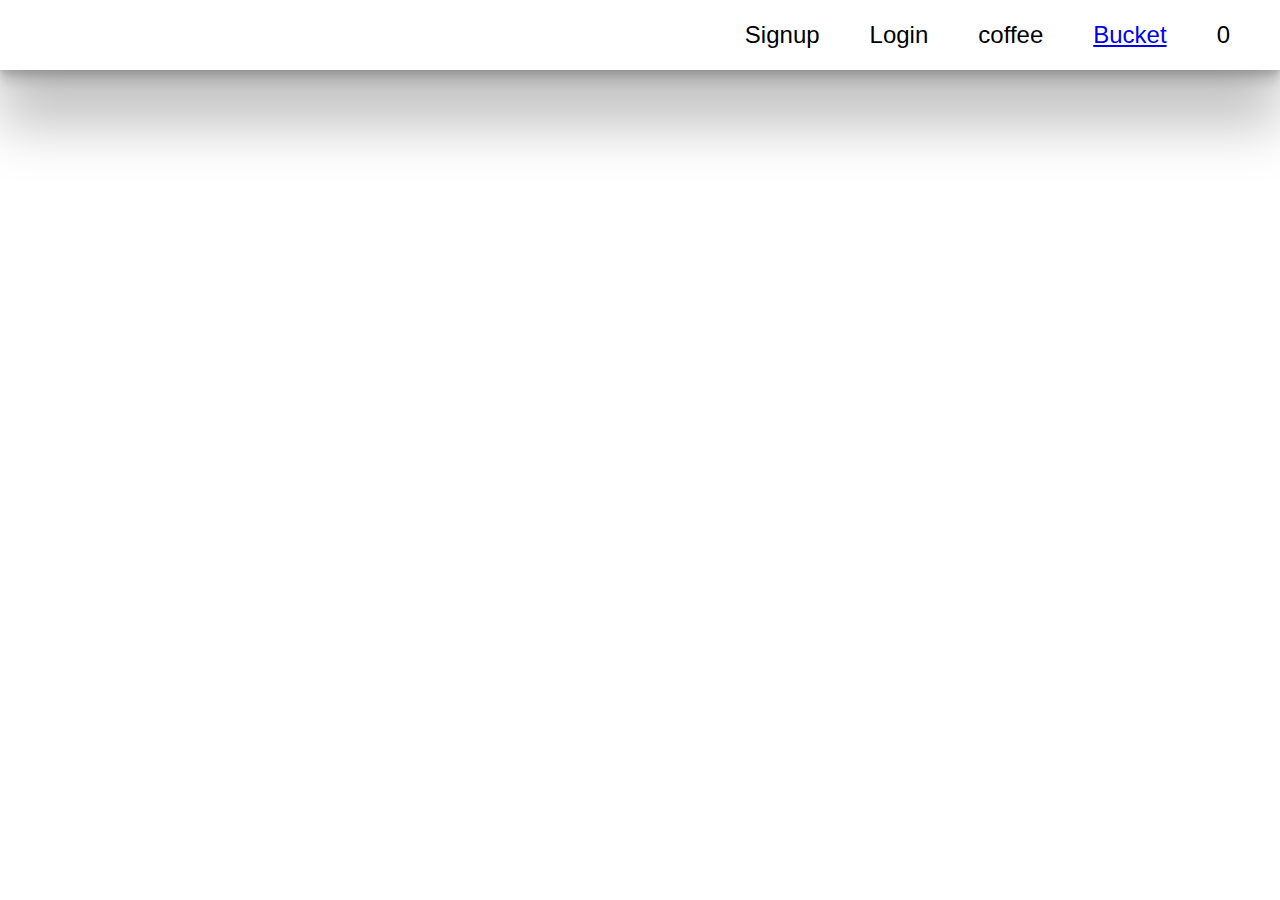
<file: JS211 C-2/index.html>
<!DOCTYPE html>
<html lang="en">
  <head>
    <meta charset="UTF-8" />
    <meta http-equiv="X-UA-Compatible" content="IE=edge" />
    <meta name="viewport" content="width=device-width, initial-scale=1.0" />
    <title>Home</title>
    <link rel="stylesheet" href="./style/index.css">
  </head>

  <body>
    <div id="navbar">
      <!--Add navbar divs here-->
      <div>Signup</div>
      <div>Login</div>
      <div>coffee</div>
      <div><a href="./bucket.html">Bucket</a></div>
      <!-- Link to bucket.html -->
      <div id="coffee_count">
        0
        <!--Show total number of coffee added to bucket here, do not add anything only Total count. Not even "Count - 5" but  only number like this "5" -->
      </div>
    </div>

    <div id="menu">
      <!--Show coffee list here in grid format-->
      <!-- add an add to bucket button to each item, give it HTML id as 'add_to_bucket' -->
    </div>
  </body>
</html>
<script src="./scripts/index.js"></script>
</file>
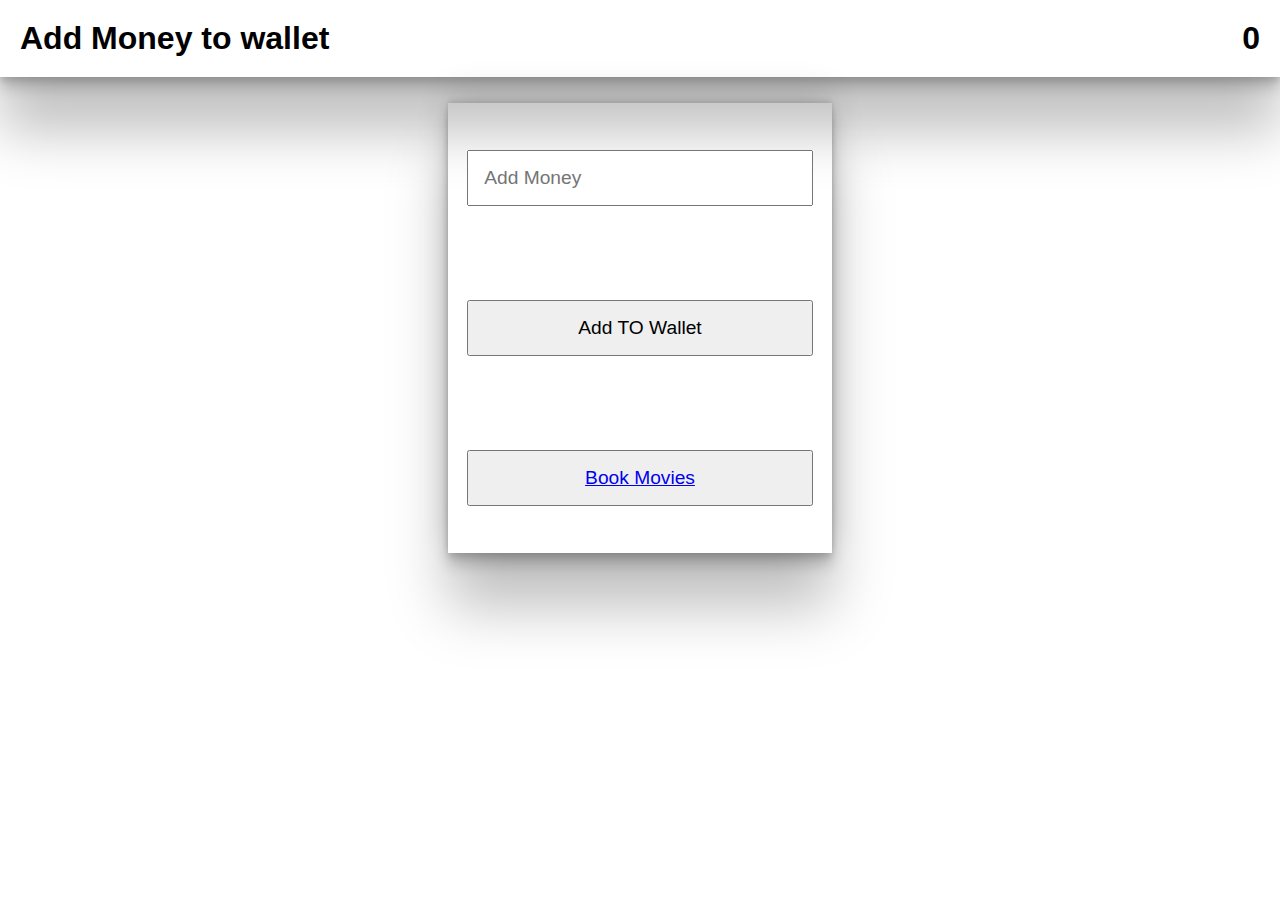
<file: JS211 C-3/index.html>
<!DOCTYPE html>
<html lang="en">
  <head>
    <meta charset="UTF-8" />
    <meta http-equiv="X-UA-Compatible" content="IE=edge" />
    <meta name="viewport" content="width=device-width, initial-scale=1.0" />
    <title>Add Amount</title>
    <link rel="stylesheet" href="./styles/index.css">
  </head>
  <body>
    <div id="navbar">
      <h1>Add Money to wallet</h1>
      <h1 id="wallet">0</h1>
      <!-- Display the wallet amount here inside h1 tag with id as "wallet". Note only amount, no extra text. Like 500 not Rs 500 -->
    </div>
    <div id="add-money">
      <!-- input box for accepting money with id as "amount" -->
      <!-- button with id as "add_to_wallet" -->
      <input type="text" id="amount" placeholder="Add Money">
      <button id="add_to_wallet" onclick="Add()">Add TO Wallet</button>
      <!-- button with id as "book_movies" to go to movies.html -->
      <button id="book_movies"><a href="./movies.html">Book Movies</a></button>
    </div>
  </body>
</html>
<script src="./scripts/index.js"></script>
</file>
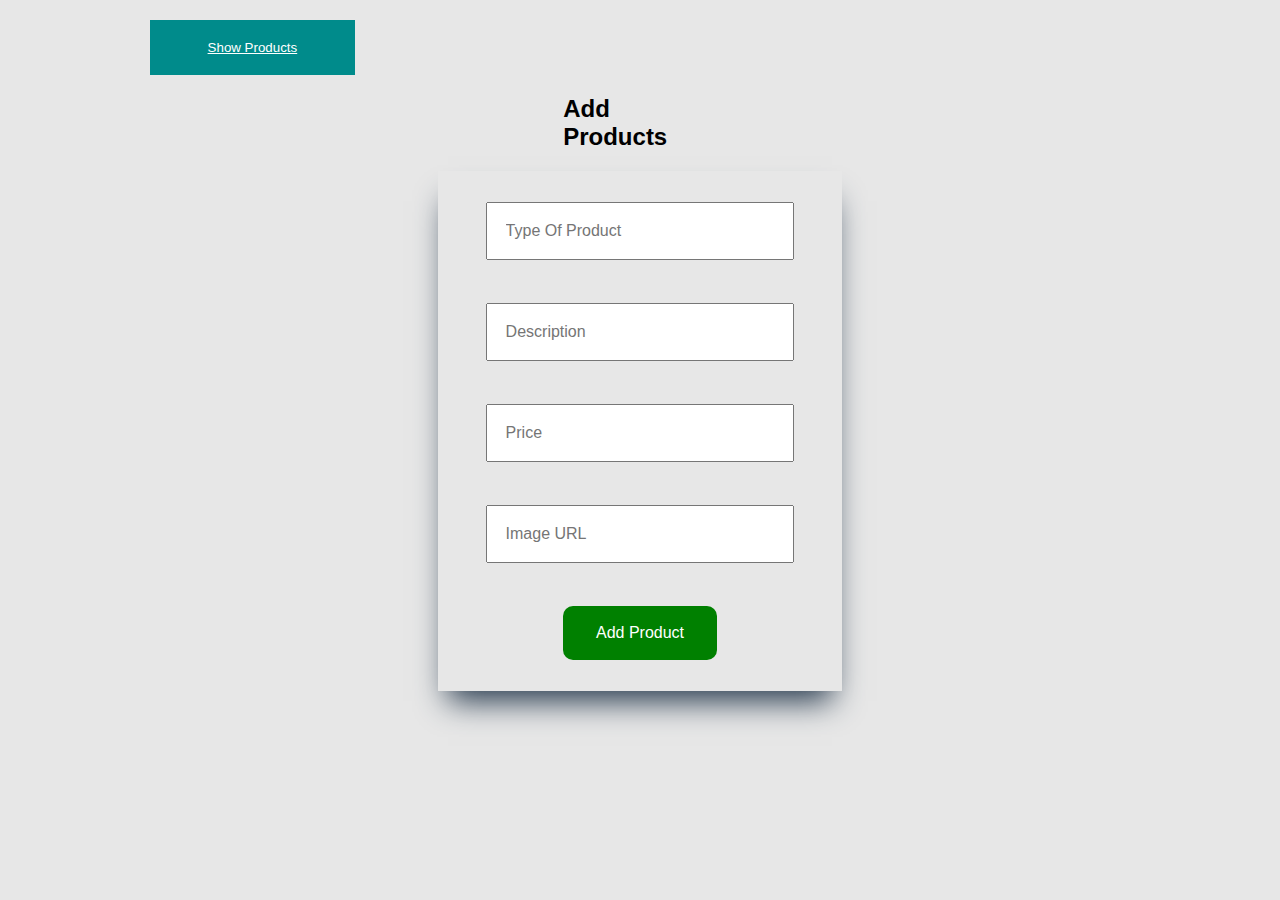
<file: JS211 C-1/unit-3-c-1/index.html>
<!DOCTYPE html>
<html lang="en">
  <head>
    <meta charset="UTF-8" />
    <meta http-equiv="X-UA-Compatible" content="IE=edge" />
    <meta name="viewport" content="width=device-width, initial-scale=1.0" />
    <title>Document</title>
    <style>
       body{
        margin: 0%;
        font: 1em sans-serif;
        box-sizing: border-box;
        background-color: rgb(231, 231, 231);
      }
      #navbar{
        width: 20%;
        margin: 20px 150px;
      }
      #navbar>button{
        width: 80%;
        margin: auto;
        text-align: center;
        padding: 20px;
        background-color:darkcyan;
        border: none;
      }
      #navbar>button:hover{
        width: 90%;
        margin: auto;
        background-color:black;
        border: none;
      }
      #navbar>button>a{
        text-decoration: underline;
        font: 1.0em sans-serif;
        color: white;
      }

      div>h2{
        width: 12%;
        margin: auto;
        margin: 20px auto;
      }
      #products{
        width: 30%;
        height: 500px;
        margin: auto;
        padding: 10px;
        display: flex;
        flex-direction: column;
        justify-content: space-evenly;
        box-shadow: rgb(38, 57, 77) 0px 20px 30px -10px;
      }
      input[type="text"],input[type="number"]{
        width: 70%;
        margin: auto;
        padding: 18px;
        font: 1.0em sans-serif;
      }
      input[type="submit"]{
        width: 40%;
        margin: auto;
        padding: 18px ;
        font: 1.0em sans-serif;
        color: white;
        border: none;
        border-radius: 10px;
        background-color: green;
      }
      input[type="submit"]:hover{
        color: black;
        background-color: red;
      }
    </style>
  </head>

  <body>
    <div id="navbar">
      <!--Create Show Products button here, give id as "show_products". avoid making spelling mistakes in HTML id's-->
      <button id="show_products"> <a href="./inventory.html">Show Products</a></button>

    </div>
    <div>
      <h2>Add Products</h2>
      <!--Create a form here to accept product data from user, give form HTML id as "products"-->

      <form action="" id="products" onsubmit="products()">
        <input type="text"  id="type" placeholder="Type Of Product">
        <input type="text" id="desk" placeholder="Description">
        <input type="number" id="price" placeholder="Price">
        <input type="text" id="image" placeholder="Image URL">

        <input type="submit" id="add_product" value="Add Product">

      </form>
      <!--Create four inputs to accept Type, Description, price, & image-->
      <!--give the inputs following respective id's, "type", "desc", "price","image"-->
      <!--create a "Add Product" button to submit form, give it html id as "add_product"-->
      </form>
    </div>
  </body>
</html>

<script src="./scripts/index.js"></script>
</file>
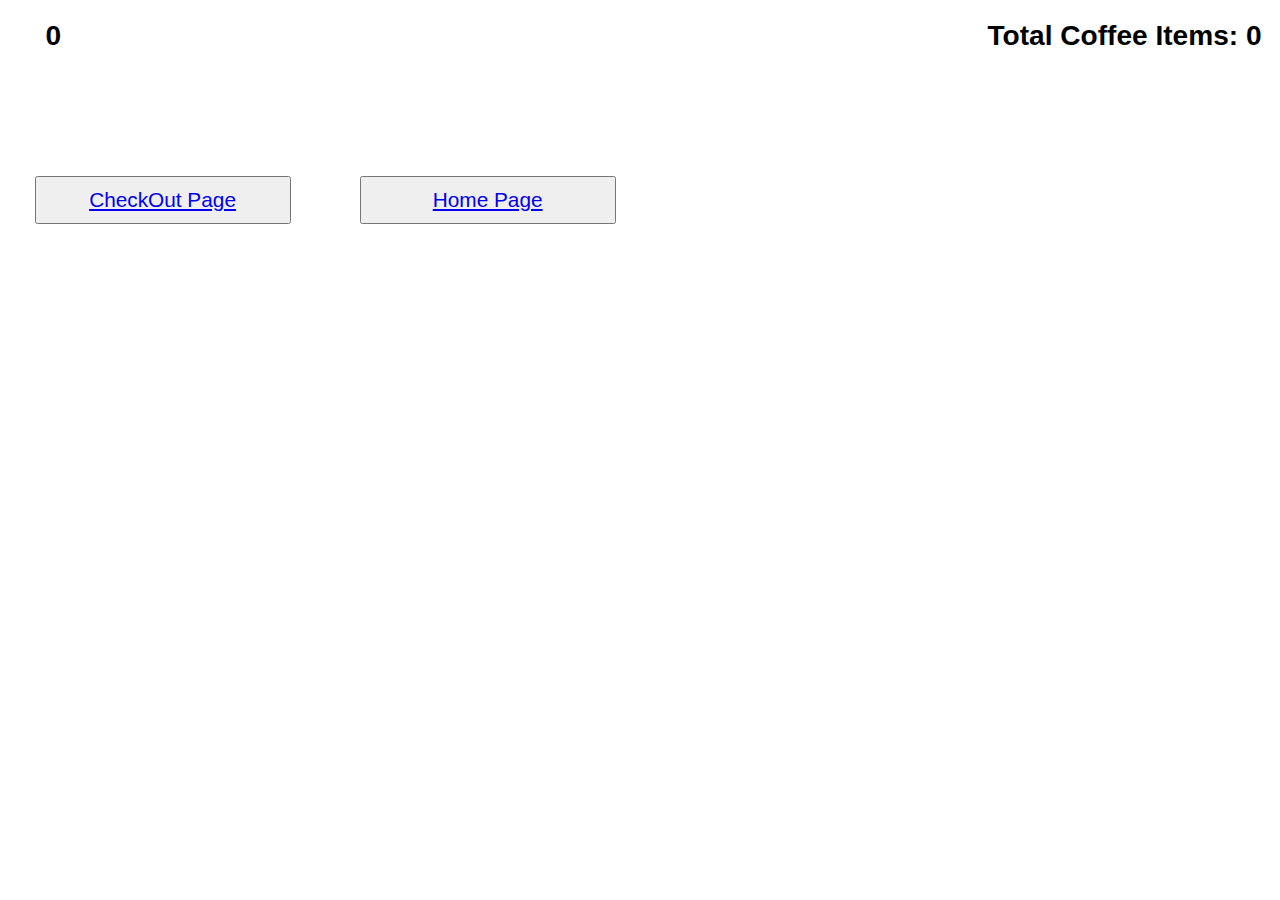
<file: JS211 C-2/bucket.html>
<!DOCTYPE html>
<html lang="en">
  <head>
    <meta charset="UTF-8" />
    <meta http-equiv="X-UA-Compatible" content="IE=edge" />
    <meta name="viewport" content="width=device-width, initial-scale=1.0" />
    <title>Bucket</title>
    <link rel="stylesheet" href="./style/bucket.css">
  </head>

  <style></style>

  <body>
    <div id="total-div">
      <h3 id="total_amount">
        <!--Show bucket total here, do not add anything only Total value. Not even "Total - 1200Rs" but like this "1200" -->
      </h3>
      <h3 id="total_items"></h3>
    </div>
    <div id="bucket">
      <!--Show all coffee added to bucket here-->
      <!-- add an remove button to each coffee so that you can remove that item from bucket, give the button HTML id as 'remove_coffee' -->
    </div>

   <div id="btns">
    <button id="confirm_checkout"><a href="./checkout.html">CheckOut Page</a></button>
    <button id="index_page"><a href="./index.html">Home Page</a></button>
   </div>
    <!-- checkout link  -->
  </body>
</html>
<script src="./scripts/bucket.js"></script>
</file>
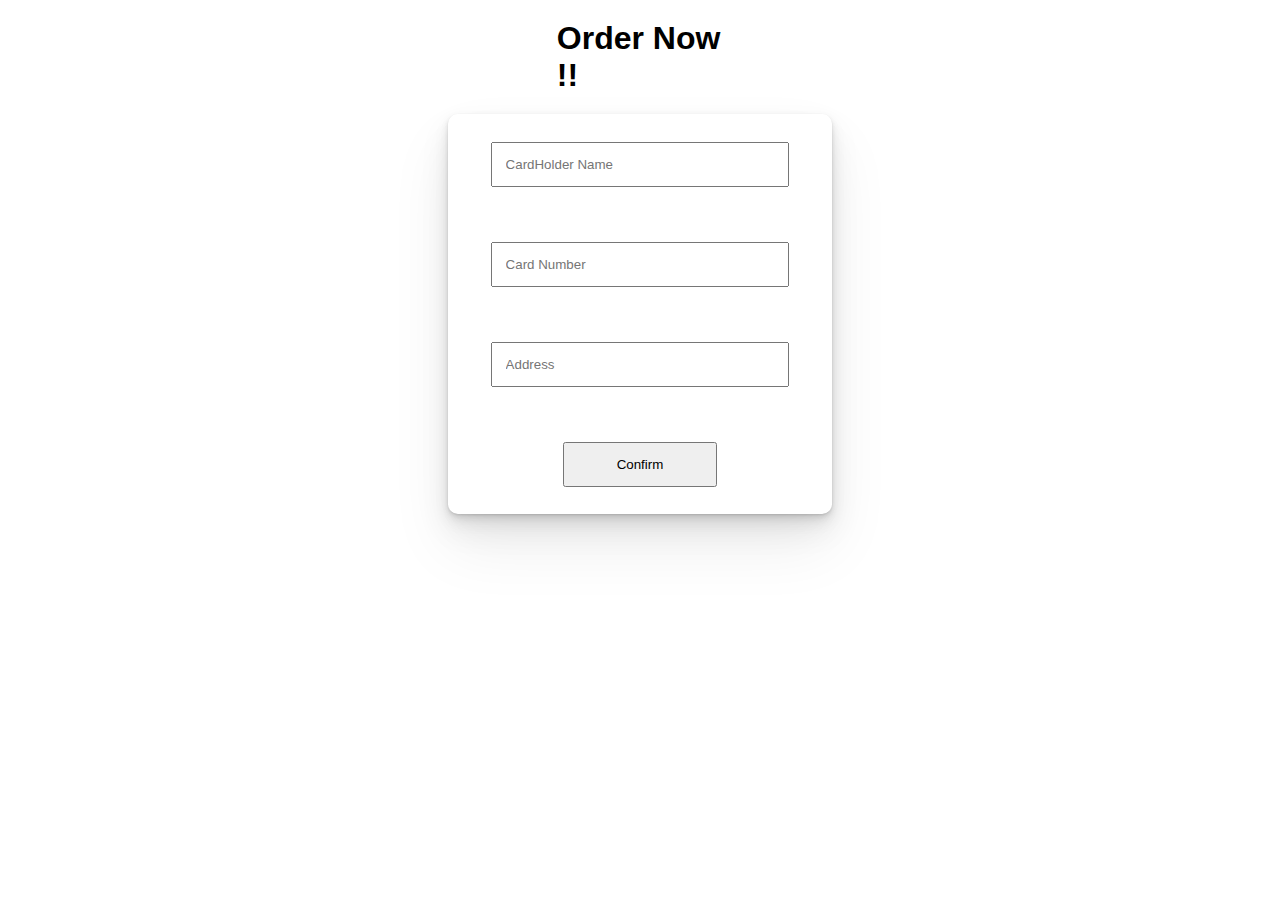
<file: JS211 C-2/checkout.html>
<!DOCTYPE html>
<html lang="en">
  <head>
    <meta charset="UTF-8" />
    <meta http-equiv="X-UA-Compatible" content="IE=edge" />
    <meta name="viewport" content="width=device-width, initial-scale=1.0" />
    <title>Checkout</title>
    <link rel="stylesheet" href="./style/checkout.css">
  </head>

  <body>
    <h1>Order Now !!</h1>
    <div id="order-form">
      <!--Add your form html element here-->
      <!--In form, give #name,#number and #address as HTML id's to relevant input elements -->
      <!-- confirm button with id "confirm" -->
      <form action="" id="form" onsubmit="checkOut()">
        <input type="text"  id="name" placeholder="CardHolder Name" required>
        <input type="number"  id="number" placeholder="Card Number" required>
        <input type="text"  id="address" placeholder="Address">
        <input type="submit" id="confirm" value="Confirm" >
      </form>
    </div>
  </body>
</html>
<script src="./scripts/checkout.js"></script>
</file>
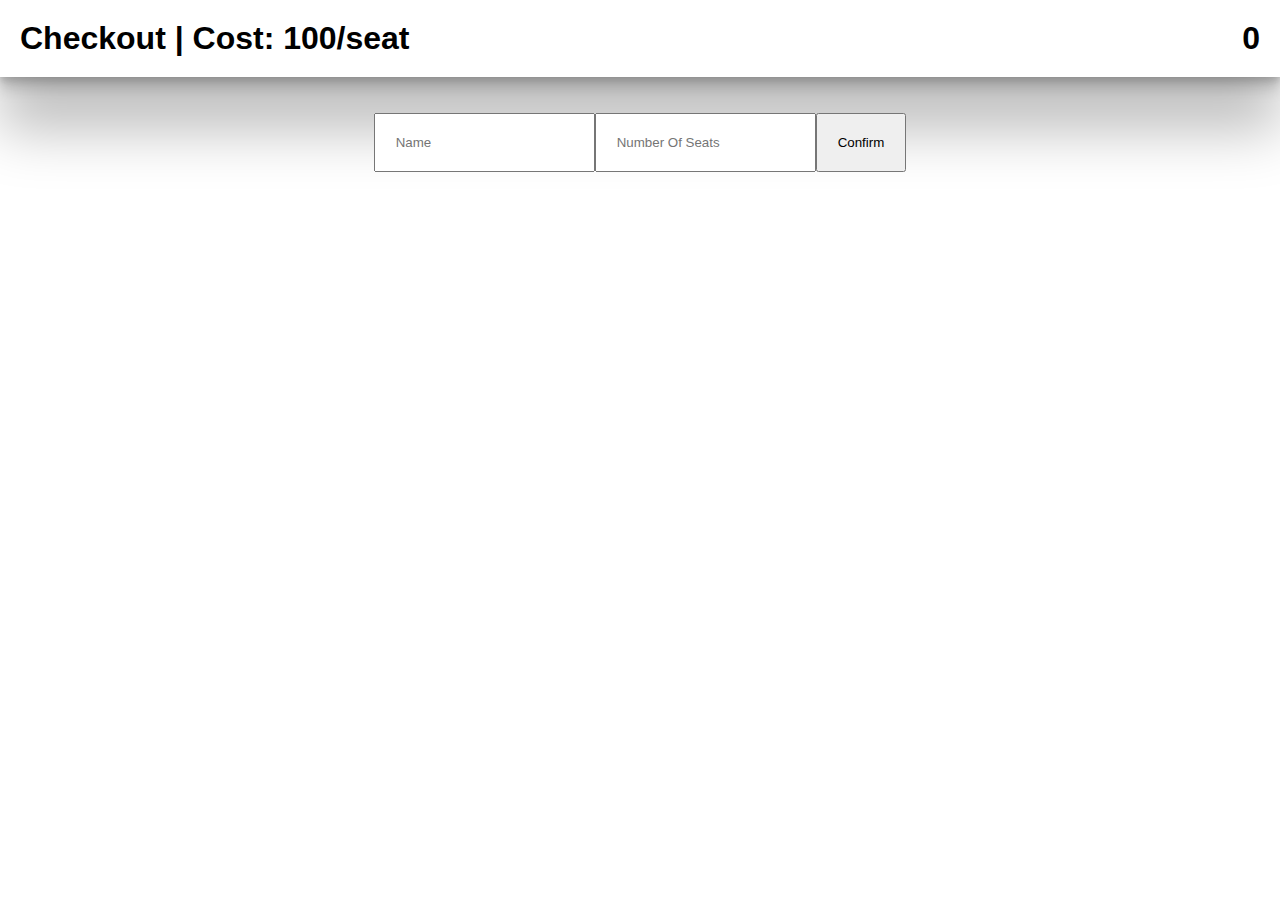
<file: JS211 C-3/checkout.html>
<!DOCTYPE html>
<html lang="en">
  <head>
    <meta charset="UTF-8" />
    <meta http-equiv="X-UA-Compatible" content="IE=edge" />
    <meta name="viewport" content="width=device-width, initial-scale=1.0" />
    <title>Checkout</title>
    <link rel="stylesheet" href="./styles/checkout.css">
  </head>
  <body>
    <div id="navbar">
      <h1>Checkout | Cost: 100/seat</h1>
      <h1 id="wallet"></h1>
      <!-- Display the wallet amount here inside h1 tag with id as "wallet". Note only amount, no extra text. Like 500 not Rs 500 -->
    </div>
    <div id="user-detail">
      <!-- input field to accept user name with id as "user_name"  -->
      <!-- input field to accept number of seats with id as "number_of_seats"  -->
      <!-- A submit button to confirm booking with id as "confirm"  -->

      <input type="text" id="user_name" placeholder="Name">
      <input type="number" id="number_of_seats" placeholder="Number Of Seats">
      <button id="confirm" onclick="book_movie()"> Confirm</button>
    </div>

    <div id="movie">
      <!-- Append the selected movie for booking here -->
      <!-- movie should have title and image  -->
      <!-- It should be the same movie you selected for booking  -->
    </div>
  </body>
</html>
<script src="./scripts/checkout.js"></script>
</file>
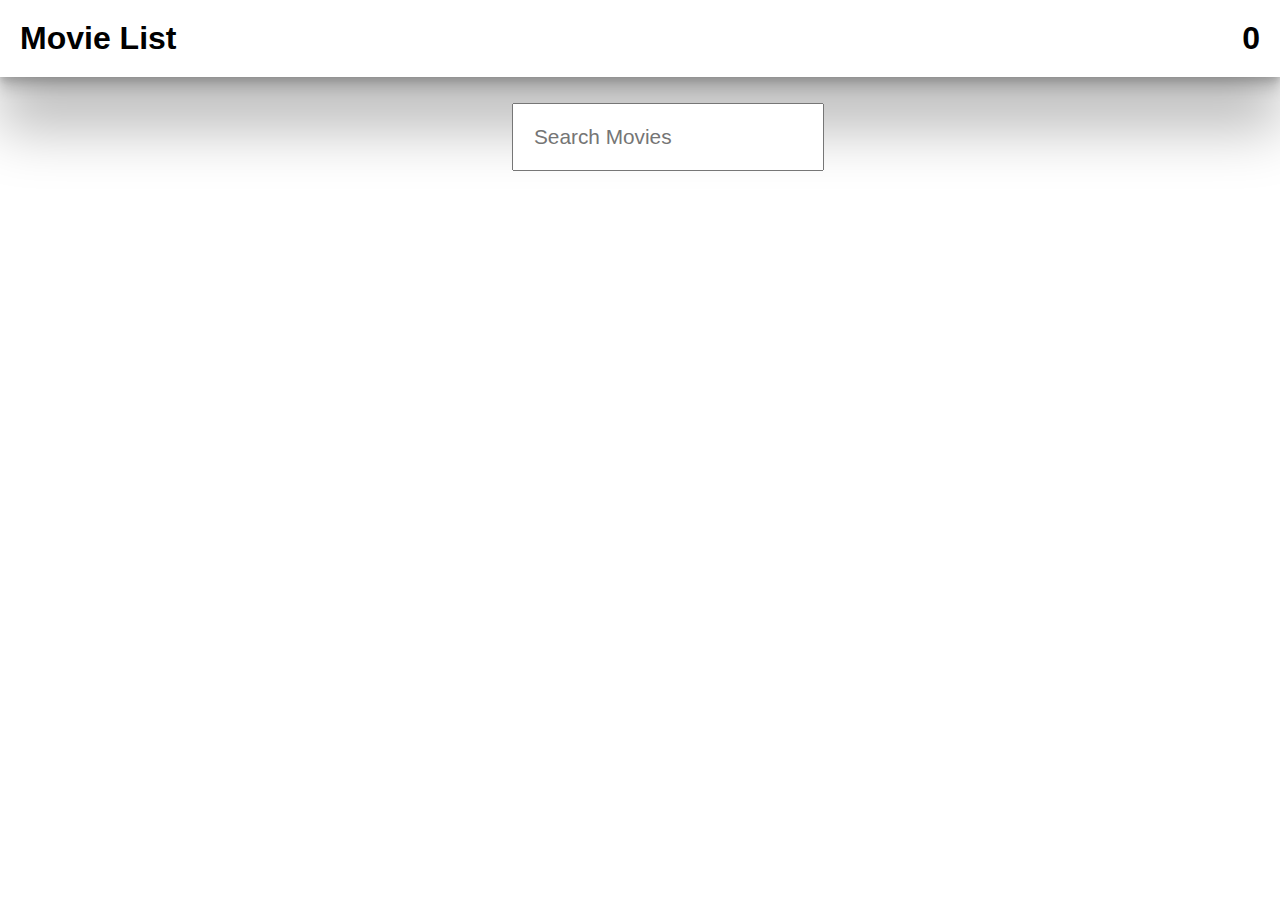
<file: JS211 C-3/movies.html>
<!DOCTYPE html>
<html lang="en">
  <head>
    <meta charset="UTF-8" />
    <meta http-equiv="X-UA-Compatible" content="IE=edge" />
    <meta name="viewport" content="width=device-width, initial-scale=1.0" />
    <title>Movies</title>
    <link rel="stylesheet" href="./styles/movies.css">
  </head>
  <body>
    <div id="navbar">
      <h1>Movie List</h1>
      <h1 id="wallet"></h1>
      <!-- Display the wallet amount here inside h1 tag with id as "wallet". Note only amount, no extra text. Like 500 not Rs 500 -->
    </div>
    <div id="search_bar">
      <!-- input box for searching movies with id as "search" -->
      <!-- No button should be there for searching movies, it should search with input  -->
      <input type="text" id="search" placeholder="Search Movies" >

    </div>

    <div id="movies">
      <!-- Append all searched movies here in grid format -->
      <!-- Every movie card should have image, title and a book now button  -->
      <!-- Book now buttons should have class "book_now"  -->
    </div>
  </body>
</html>
<script src="./scripts/movies.js"></script>
</file>
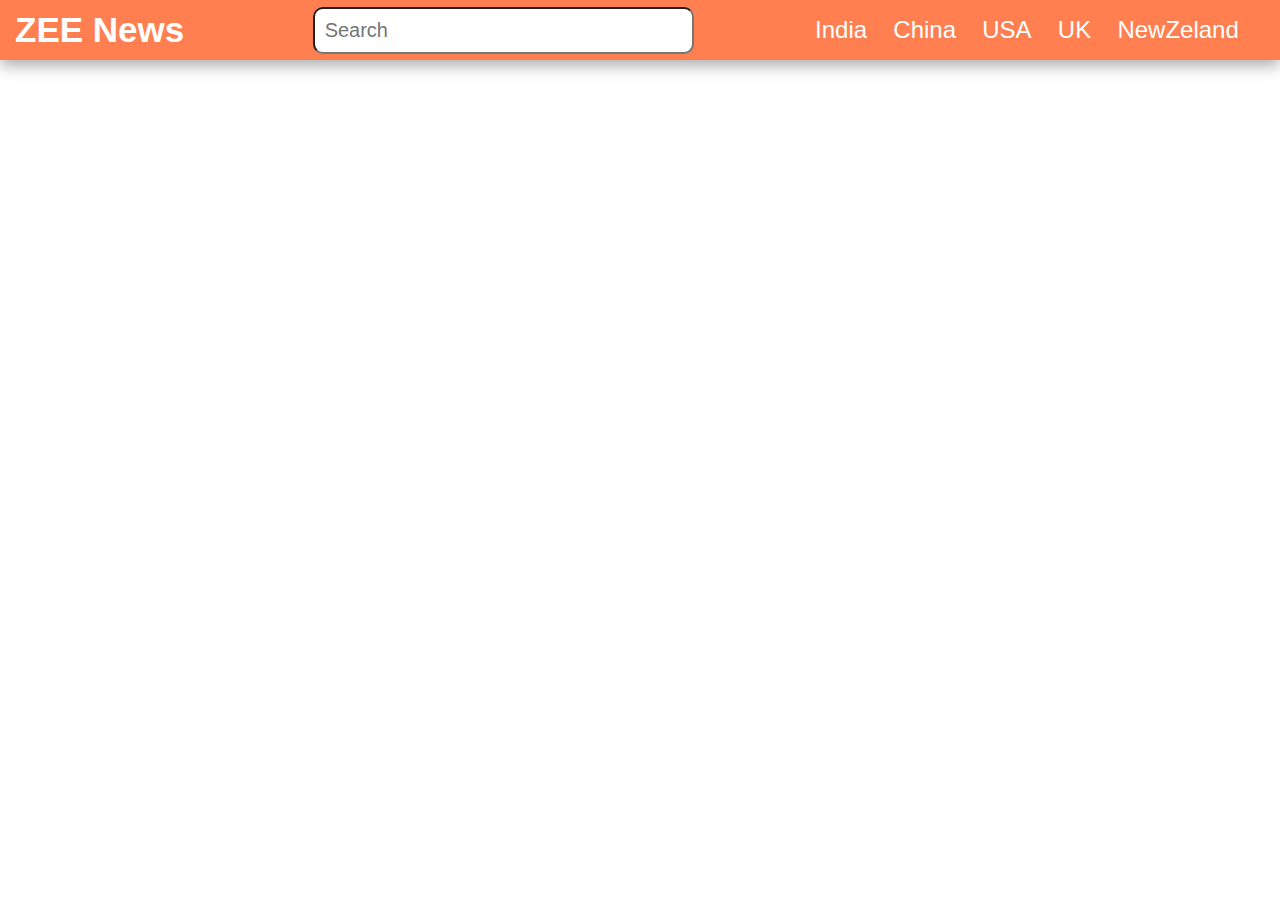
<file: JS211 C-4/news.html>
<!DOCTYPE html>
<html lang="en">
  <head>
    <meta charset="UTF-8" />
    <meta http-equiv="X-UA-Compatible" content="IE=edge" />
    <meta name="viewport" content="width=device-width, initial-scale=1.0" />
    <title>Detailed news</title>
    <link rel="stylesheet" href="index.css" />
  </head>
  <body>
    <!-- Same navbar with same functionality  -->
    <div id="navbar"></div>
    <!-- Append detailed news in div with id "detailed_news"  -->

    <div id="News">
      <div id="sidebar">
        
      </div>

     <div id="show_news"></div>
    </div>

  </body>
</html>
<script src="./scripts/news.js" type="module"></script>
</file>
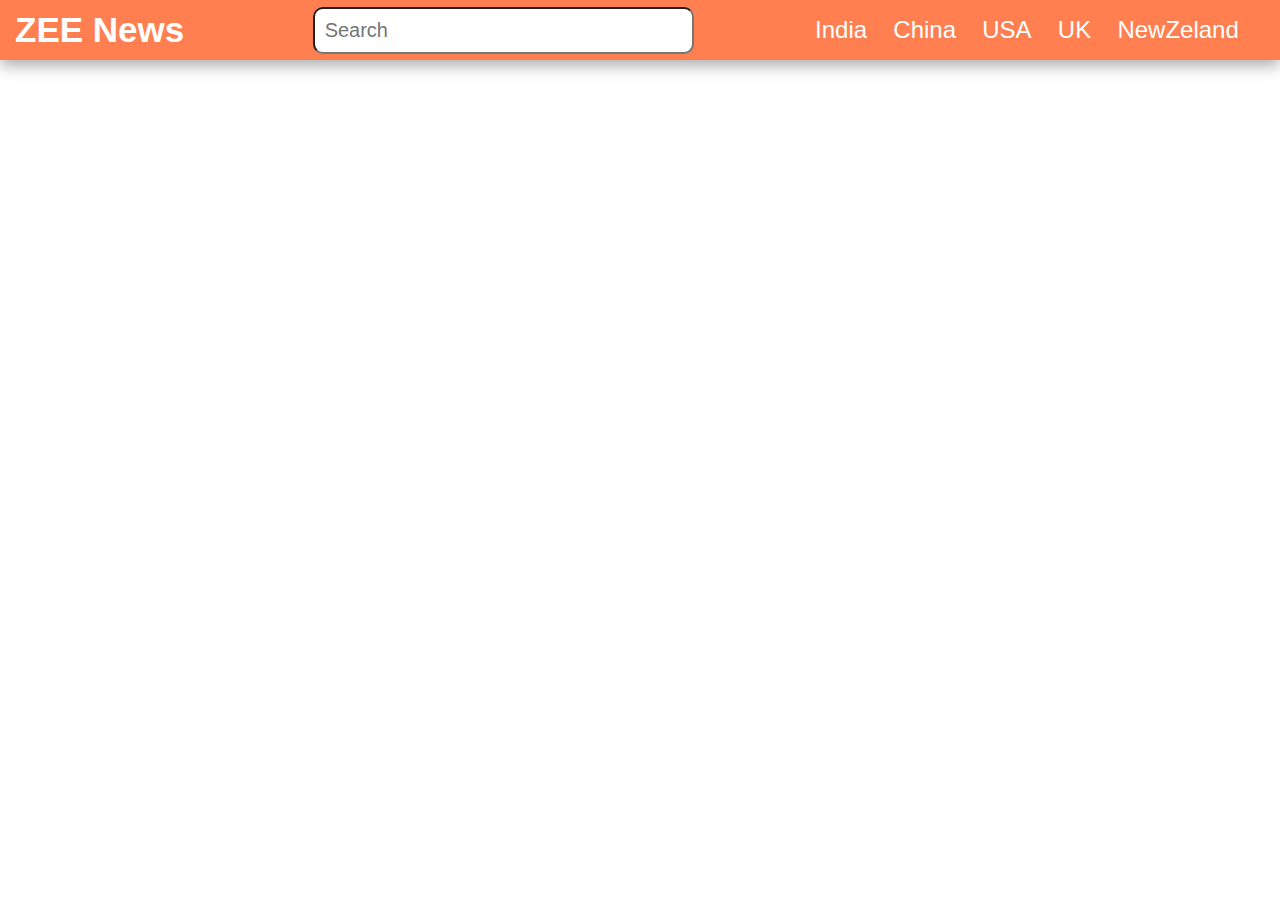
<file: JS211 C-4/search.html>
<!DOCTYPE html>
<html lang="en">
  <head>
    <meta charset="UTF-8" />
    <meta http-equiv="X-UA-Compatible" content="IE=edge" />
    <meta name="viewport" content="width=device-width, initial-scale=1.0" />
    <title>Search results</title>
    <link rel="stylesheet" href="index.css">
  </head>
  <body>
    <!-- Same navbar with same functionality  -->
    <div id="navbar">  
      </div>
    </div>
    <!-- Append results inside div with id "results"  -->
    <div id="news_container"></div>
    <!-- News divs will have class "news"  -->
  </body>
</html>
<script src="./scripts/search.js" type="module" ></script>
</file>
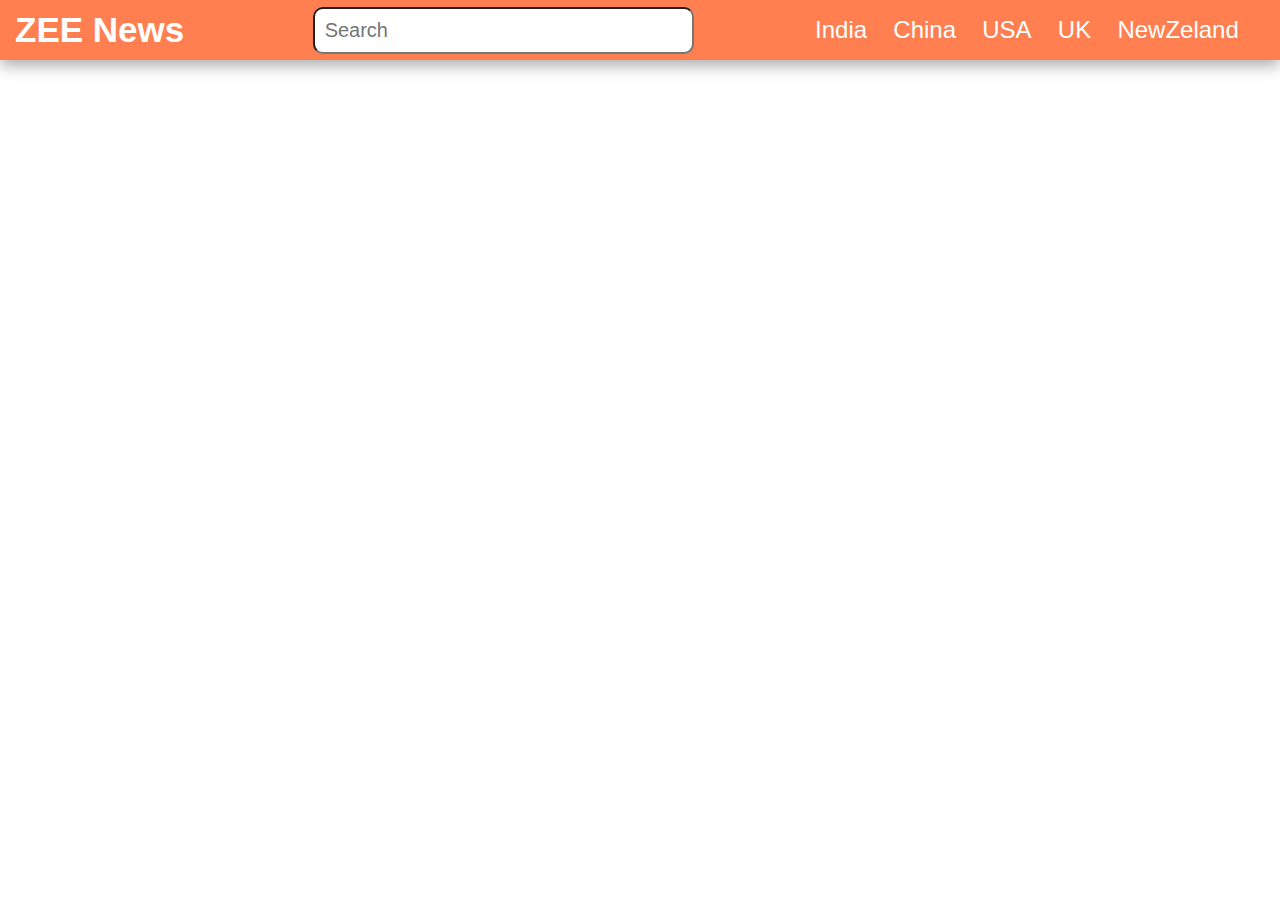
<file: JS211 C-4/worlNews.html>
<!DOCTYPE html>
<html lang="en">
  <head>
    <meta charset="UTF-8" />
    <meta http-equiv="X-UA-Compatible" content="IE=edge" />
    <meta name="viewport" content="width=device-width, initial-scale=1.0" />
    <title>News App</title>
    <link rel="stylesheet" href="index.css" />
  </head>
  <body >
    <!-- Give Navbar with id "navbar"  -->
    <div id="navbar"></div>
    <!-- Navbar will have input with id search_input and a link to home page i.e. index.html -->
    <!-- Sidebar will have id "sidebar"  -->

    <!-- Give link to top headlines of countries in sidebar with id as their country codes 
    india :- in
    china :- ch
    usa :- us
    uk : uk
    Newzeland :- nz -->
    <div id="News">
      <div id="sidebar">
        
      </div>

      <!-- Append results inside div with id "results"  -->
      <div id="news_container" ></div>
      <!-- News divs will have class "news"  -->
    </div>
  </body>
</html>
<script src="./scripts/worldNews.js" type="module"></script>
</file>
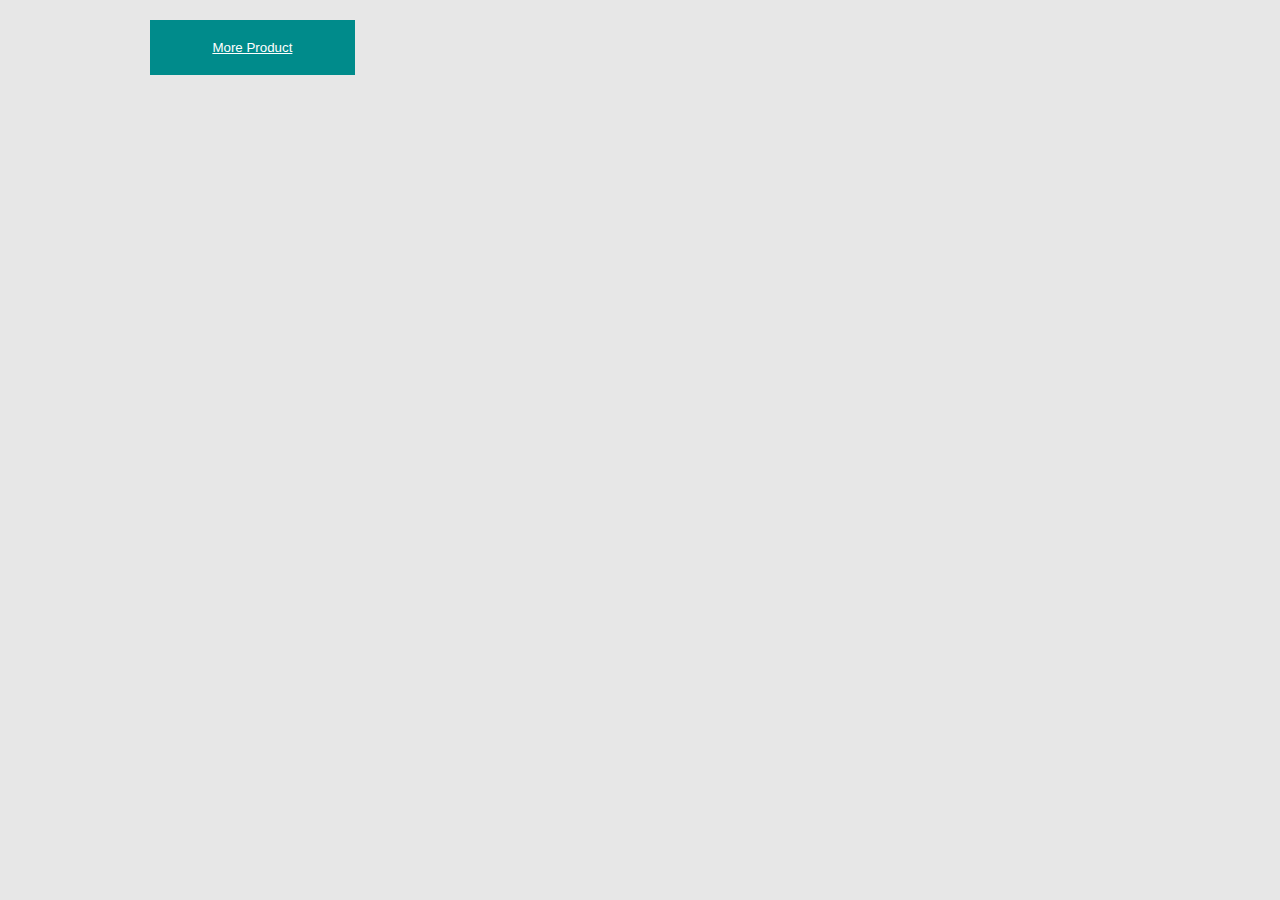
<file: JS211 C-1/unit-3-c-1/inventory.html>
<!DOCTYPE html>
<html lang="en">
  <head>
    <meta charset="UTF-8" />
    <meta http-equiv="X-UA-Compatible" content="IE=edge" />
    <meta name="viewport" content="width=device-width, initial-scale=1.0" />
    <title>Document</title>
    <style>
      body{
        margin: 0%;
        font: 1em sans-serif;
        background-color: rgb(231, 231, 231);
      }
      #navbar{
        width: 20%;
        margin: 20px 150px;
      }
      #navbar>button{
        width: 80%;
        margin: auto;
        text-align: center;
        padding: 20px;
        background-color:darkcyan;
        border: none;
      }
      #navbar>button:hover{
        width: 90%;
        margin: auto;
        background-color:black;
        border: none;
      }
      #navbar>button>a{
        text-decoration: underline;
        font: 1em sans-serif;
        color: white;
      }

      #all_products{
        width: 80%;
        margin: auto;
        display: grid;
        grid-template-columns: repeat(4, 1fr);
        gap: 20px;
      }

      .container{
        width: 80%;
        margin: auto;
        padding: 20px;
        border-radius: 10px;
        box-shadow: rgb(38, 57, 77) 0px 20px 30px -10px;
      }
      /* .container:hover{
        width: 85%;
        margin: auto;
        padding: 20px;
        color: white;
        background-color: rgb(26, 169, 10);
      } */
      .container>img{
        width: 100%;
      }
      .container>h3{
        color: rgb(190, 8, 8);
      }
      #remove_product{
        padding: 12px 20px;
        background-color: rgb(190, 8, 8);
        color: white;
        font: 1em sans-serif;
        border: none;
      }
      #remove_product:hover{
        background-color: rgb(0, 0, 0); 
      }
    </style>
  </head>

  <style></style>

  <body>
    <div id="navbar">
      <!--Create Add More Product button here, give id as "add_more_product". avoid making spelling mistakes in HTML id's-->
      <button id="add_more_product"><a href="./index.html"> More Product</a></button>

    </div>
    <div id="all_products">
      <!--append all products data here in grid format-->
      <!-- The Remove Product button will have id as "remove_product" -->
    </div>
  </body>
</html>

<script src="./scripts/inventory.js"></script>
</file>
<file: JS211 C-2/style/index.css>
*{
    margin: 0%;
   font-family: sans-serif;
   box-sizing: border-box;
}
#navbar{
    width: 100%;
    height: 70px;
    margin: auto;
    display: flex;
    justify-content: flex-end;
    align-items: center;
    box-shadow: rgba(0, 0, 0, 0.25) 0px 54px 55px, rgba(0, 0, 0, 0.12) 0px -12px 30px, rgba(0, 0, 0, 0.12) 0px 4px 6px, rgba(0, 0, 0, 0.17) 0px 12px 13px, rgba(0, 0, 0, 0.09) 0px -3px 5px;
    font: 1.5em sans-serif;
}

#navbar>div{
    margin-right: 50px;
}

#menu{
    width: 95%;
    margin:auto;
    margin-top: 5%;
    display: grid;
    grid-template-columns: repeat(4,1fr);
    gap: 2%;
}
.subContainer{
    width: 100%;
    margin: auto;
    padding: 20px;
    text-align: end;
    box-shadow: rgba(50, 50, 93, 0.25) 0px 30px 60px -12px inset, rgba(0, 0, 0, 0.3) 0px 18px 36px -18px inset;
}
.subContainer>img{
    width: 100%;
    height: 300px;
}

#add_to_bucket{
    width: 40%;
    margin-top: 10px;
    padding: 10px;
}
</file>
<file: JS211 C-3/styles/index.css>
*{
    margin: 0%;
    box-sizing: border-box;
    font-family: sans-serif;
}
#navbar{
    width: 100%;
    display: flex;
    justify-content: space-between;
    padding: 20px;
    box-shadow: rgba(0, 0, 0, 0.25) 0px 54px 55px, rgba(0, 0, 0, 0.12) 0px -12px 30px, rgba(0, 0, 0, 0.12) 0px 4px 6px, rgba(0, 0, 0, 0.17) 0px 12px 13px, rgba(0, 0, 0, 0.09) 0px -3px 5px;
}

#add-money{

    width: 30%;
    height: 450px;
    margin: auto;
    margin-top: 2%;
    display: flex;
    flex-direction: column;
    justify-content: space-evenly;
    box-shadow: rgba(0, 0, 0, 0.25) 0px 54px 55px, rgba(0, 0, 0, 0.12) 0px -12px 30px, rgba(0, 0, 0, 0.12) 0px 4px 6px, rgba(0, 0, 0, 0.17) 0px 12px 13px, rgba(0, 0, 0, 0.09) 0px -3px 5px;
}
#add-money>input,#add-money>button{
    width: 90%;
    margin: auto;
    padding: 15px;
    font: 1.2em sans-serif;
}
</file>
<file: JS211 C-2/style/bucket.css>
*{
    margin: 0%;
    font-family: sans-serif;
}
#total-div{
    width: 95%;
    margin-left: 2%;
    display: flex;
    justify-content: space-between;
    padding: 20px;
    font: 1.5em sans-serif;
}


#bucket{
    width: 95%;
    margin: 20px auto;
    display: grid;
    grid-template-columns: repeat(4,1fr);
    gap: 3%;
}
.subContainer{
    width: 90%;
    margin: auto;
    padding: 20px;
    text-align: end;
    border-radius: 10px;
    box-shadow: rgba(0, 0, 0, 0.25) 0px 54px 55px, rgba(0, 0, 0, 0.12) 0px -12px 30px, rgba(0, 0, 0, 0.12) 0px 4px 6px, rgba(0, 0, 0, 0.17) 0px 12px 13px, rgba(0, 0, 0, 0.09) 0px -3px 5px;
}
.subContainer>img{
    width: 100%;
    height: 300px;
}

#remove_coffee{
    width: 40%;
    margin-top: 10px;
    padding: 10px;
    font: 1.3em sans-serif;
}

#confirm_checkout{
    width: 20%;
    margin: 5% 2.7%;
    padding: 10px;
    font: 1.3em sans-serif;
}

#btns{
    display: flex;
    
}
#index_page{
    width: 20%;
    margin: 5% 2.7%;
    padding: 10px;
    font: 1.3em sans-serif;
}
</file>
<file: JS211 C-2/style/checkout.css>
*{
    margin: 0%;
    font-family: sans-serif;
}
h1{
    width: 13%;
    margin: 20px auto;

}

#form{
    width: 30%;
    height: 400px;
    margin: auto;
    display: flex;
    justify-content: space-evenly;
    flex-direction: column;
    border-radius: 10px;
    box-shadow: rgba(0, 0, 0, 0.07) 0px 1px 2px, rgba(0, 0, 0, 0.07) 0px 2px 4px, rgba(0, 0, 0, 0.07) 0px 4px 8px, rgba(0, 0, 0, 0.07) 0px 8px 16px, rgba(0, 0, 0, 0.07) 0px 16px 32px, rgba(0, 0, 0, 0.07) 0px 32px 64px;

}
input[type="text"],input[type="number"]{
    width: 70%;
    margin: auto;
    padding: 13px;
}
input[type="submit"]{
    width: 40%;
    margin: auto;
    padding: 13px;
}
</file>
<file: JS211 C-3/styles/checkout.css>
*{
    margin: 0%;
    box-sizing: border-box;
    font-family: sans-serif;
}
#navbar{
    width: 100%;
    display: flex;
    justify-content: space-between;
    padding: 20px;
    box-shadow: rgba(0, 0, 0, 0.25) 0px 54px 55px, rgba(0, 0, 0, 0.12) 0px -12px 30px, rgba(0, 0, 0, 0.12) 0px 4px 6px, rgba(0, 0, 0, 0.17) 0px 12px 13px, rgba(0, 0, 0, 0.09) 0px -3px 5px;
}

#user-detail{
    width: 100%;
    margin: auto;
    margin-top: 2%;
    padding: 10px;
    display: flex;
    justify-content: center;
}
#user-detail>input, #user-detail>button{
    padding: 20px;
}

#movie_tab{
    width: 50%;
    margin: 2% auto;
    display: flex;
    flex-direction: column-reverse;
    gap: 10px;
    text-align: center;
    align-items: center;
}
#movie_tab>img{
    width: 50%;
}
</file>
<file: JS211 C-3/styles/movies.css>
*{
    margin: 0%;
    box-sizing: border-box;
    font-family: sans-serif;
}
#navbar{
    width: 100%;
    display: flex;
    justify-content: space-between;
    padding: 20px;
    box-shadow: rgba(0, 0, 0, 0.25) 0px 54px 55px, rgba(0, 0, 0, 0.12) 0px -12px 30px, rgba(0, 0, 0, 0.12) 0px 4px 6px, rgba(0, 0, 0, 0.17) 0px 12px 13px, rgba(0, 0, 0, 0.09) 0px -3px 5px;
}
#search_bar{
    width: 20%;
    margin: auto;
    margin-top: 2%;
}
#search{
    padding: 20px;
    font: 1.3em sans-serif;  
}

#movies{
    width: 95%;
    margin: auto;
    margin-top: 2%;
    display: grid;
    grid-template-columns: repeat(4,1fr);
    gap: 2%;

}
.movie_tab{
    display: flex;
    flex-direction: column;
    gap: 20px;
    padding: 10px;
    box-shadow: rgba(0, 0, 0, 0.07) 0px 1px 2px, rgba(0, 0, 0, 0.07) 0px 2px 4px, rgba(0, 0, 0, 0.07) 0px 4px 8px, rgba(0, 0, 0, 0.07) 0px 8px 16px, rgba(0, 0, 0, 0.07) 0px 16px 32px, rgba(0, 0, 0, 0.07) 0px 32px 64px;
}
.movie_tab>img{
    width: 100%;
    height: 550px;
}

#typeDiv{
    display: flex;
    justify-content: space-between;
    font: 1em sans-serif;
}

.book_now{
    padding: 15px;
}
</file>
<file: JS211 C-4/index.css>
* {
  margin: 0%;
  font-family: Arial, Helvetica, sans-serif;
  box-sizing: border-box;
}
#navbar {
  width: 100%;
  padding: 15px;
  display: flex;
  align-items: center;
  justify-content: space-evenly;
  height: 60px;
  background-color: coral;
  position: sticky;
  top: 0px;
  box-shadow: rgba(0, 0, 0, 0.35) 0px 5px 15px;
  z-index: 10;
}
#navbar > div:first-child {
  width: 25%;
  display: flex;
  align-items: center;
  font-size: 35px;
  font-weight: bolder;
}
#navbar > div:first-child > a {
  text-decoration: none;
  color: rgb(255, 255, 255);
}

#navbar > div:nth-child(2) {
  width: 40%;
}
#navbar > div:last-child {
  width: 40%;
}
#navbar > div > input {
  width: 80%;
  padding: 10px 10px;
  font-size: 20px;
  border-radius: 10px;
}

#sidebar {
  width: 20%;
  margin-top: 20px;
}
#news_container {
  width: 75%;
  margin-top: 20px;
  margin: auto;
}
/* #sidebar > div {
  display: flex;
  align-items: center;
  cursor: pointer;
  margin-top: 20px;
  height: 55px;
  padding-left: 7px;
  font-size: 25px;
  background-color: coral;
} */

#News {
  width: 95%;
  margin: auto;
  display: flex;
  justify-content: space-between;
}

/* #sidebar > #sidebarMenu > div {
  position: -webkit-sticky;
  position: sticky;
  top: 80px;
  display: block;
} */

.news {
  width: 95%;
  height: auto;
  display: flex;
  margin: 12px auto;
  padding: 10px;
  cursor: pointer;
  border-radius: 7px;
  box-shadow: rgba(0, 0, 0, 0.35) 0px 5px 15px;
}
.news > div:first-child {
  width: 25%;
}
.news > div > img {
  width: 100%;
}

.news > div:last-child {
  width: 70%;
  margin-left: 10px;
}
.news > div:last-child {
  font-size: 15px;
  line-height: 20px;
  text-decoration: none;
  color: #4c4c4c;
}

/* News.HTML */

#show_news {
  width: 50%;
  margin: auto;
  margin-top: 2%;
}
#show_news > div > img {
  width: 100%;
  margin-bottom: 2%;
}
#show_news > div > h2 {
  color: black;
}
#show_news > div > b {
  color: rgb(194, 19, 19);
}
#show_news > div > p {
  color: rgb(67, 67, 67);
}


#userDetails{
  margin-top: 2%;
  display: flex;
  flex-direction: column;
  text-align: center;
  gap: 20px;
}
#userDetails > img{
  width: 100%;
}

#nav{

  display: flex;
  justify-content: space-evenly;
  text-align: center;
  color: white;
  cursor: pointer;
  font: 1.5em sans-serif;
}
</file>
